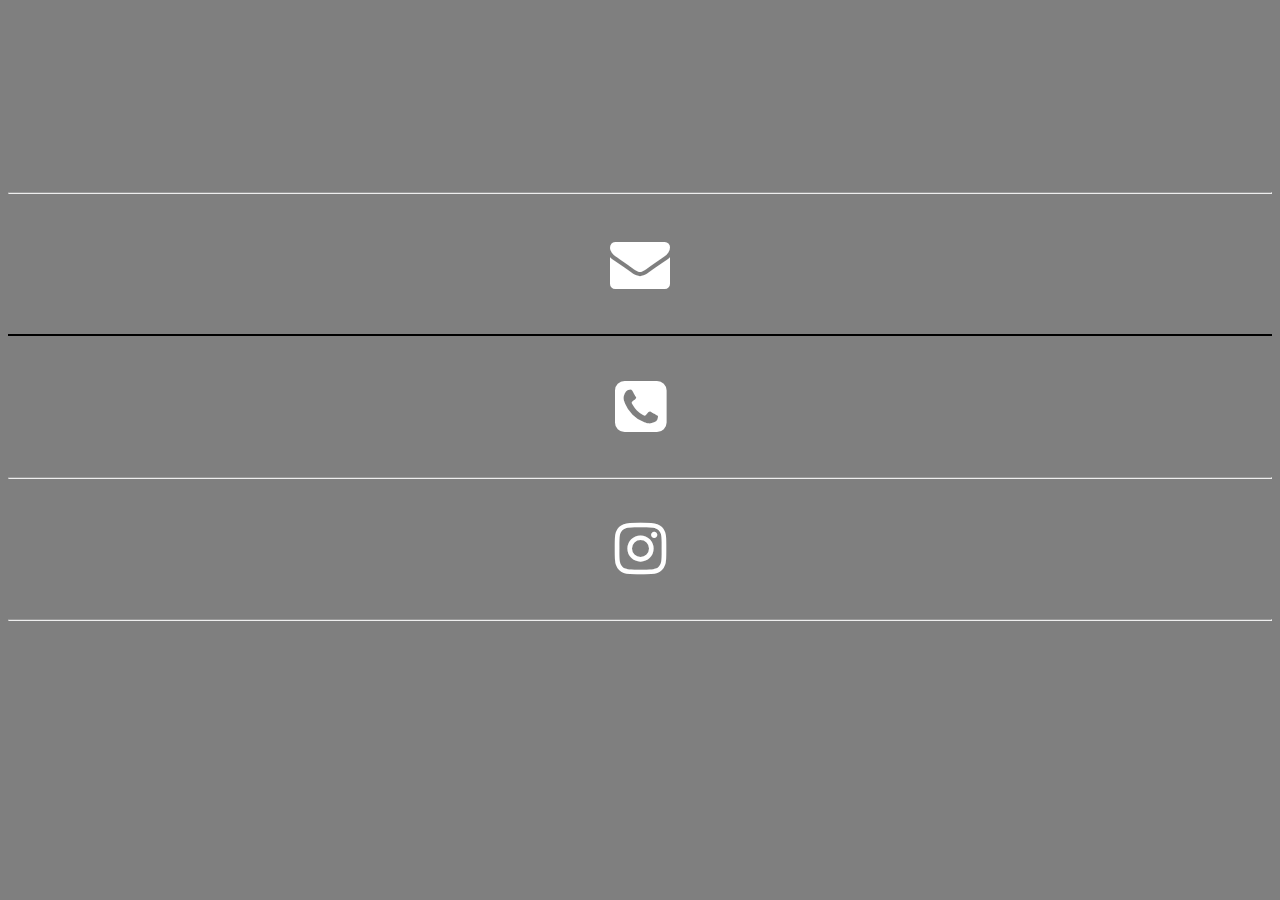
<file: contect.html>
<head>
<meta charset="UTF-8">
    <meta http-equiv="X-UA-Compatible" content="IE=edge">
    <meta name="viewport" content="width=device-width, initial-scale=1.0">
    <title>Document</title>
    <link rel="stylesheet" href="https://cdnjs.cloudflare.com/ajax/libs/font-awesome/4.7.0/css/font-awesome.min.css">

<style>
a{color: white;}
h1{font-size: 60px;}
main h1 a:hover{color: darkred;}


@media screen and (max-width: 500px){
body{background-image: linear-gradient(rgba(0,0,0,0.5),rgba(0,0,0,0.5)),url(https://cdn.pixabay.com/photo/2016/12/15/12/24/contact-us-1908762__340.png);background-repeat: no-repeat;
background-size: cover;
background-position: left;
background-attachment: fixed; background-size: 500px 500px;}
center h1{font-size: 60px;}
main{margin-top: 100px;}
main h1 a:hover{color: darkred;}
}
</style>
</head>
<body style="background-image: linear-gradient(rgba(0,0,0,0.5),rgba(0,0,0,0.5)),url(https://cdn.pixabay.com/photo/2016/12/15/12/24/contact-us-1908762__340.png);background-repeat: no-repeat;
background-size: cover;
background-position: center;
background-attachment: fixed; margin-top: 15%; color: white;">

<main>
<hr>
<center><h1><a href="mailto:anasfiroz6077@gmail.com"><i class="fa fa-envelope" aria-hidden="true"></i></a></h1>
<hr color="black">
<h1><a href="tel:+91123456789"><i class="fa fa-phone-square" aria-hidden="true"></i></a></h1>
<hr>
<h1><a href="https://www.instagram.com/bhiwandi_information_/"><i class="fa fa-instagram" aria-hidden="true"></i></a></h1>
<hr>
</center></main>
</body>
</file>
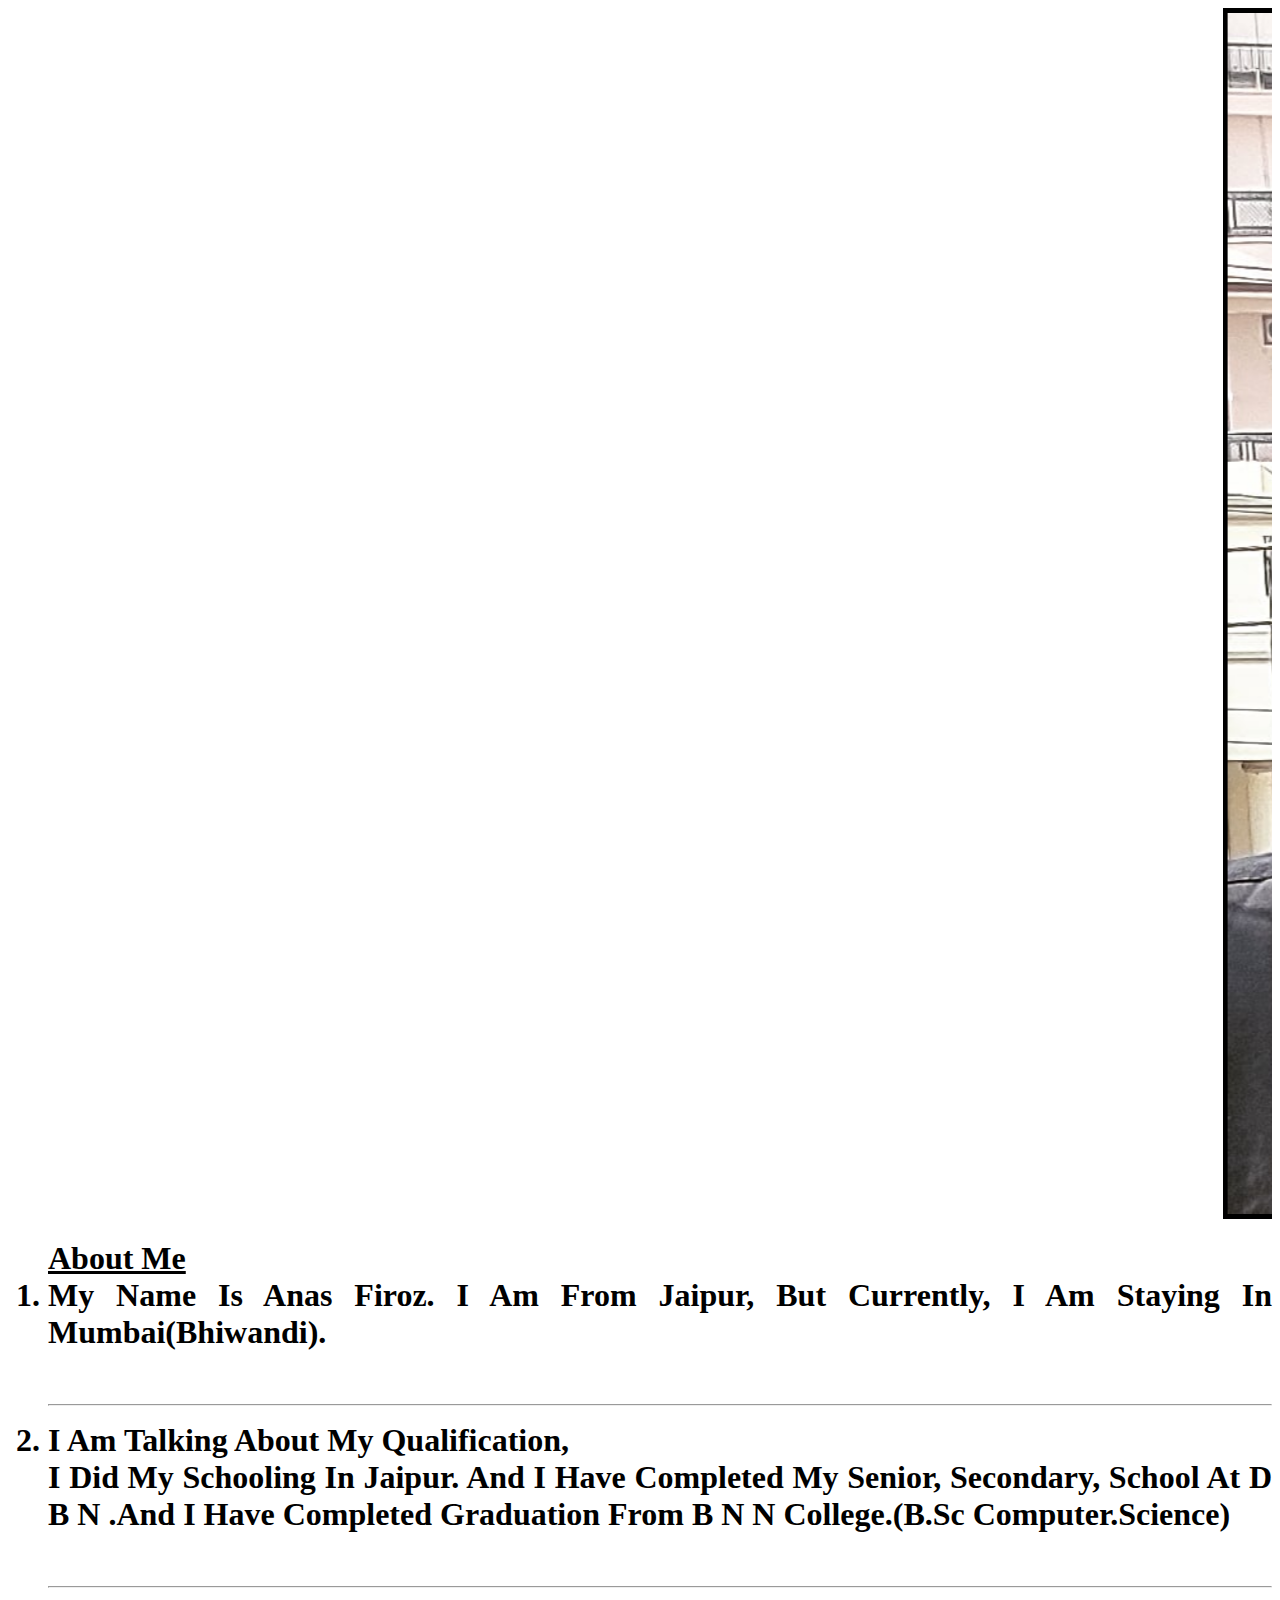
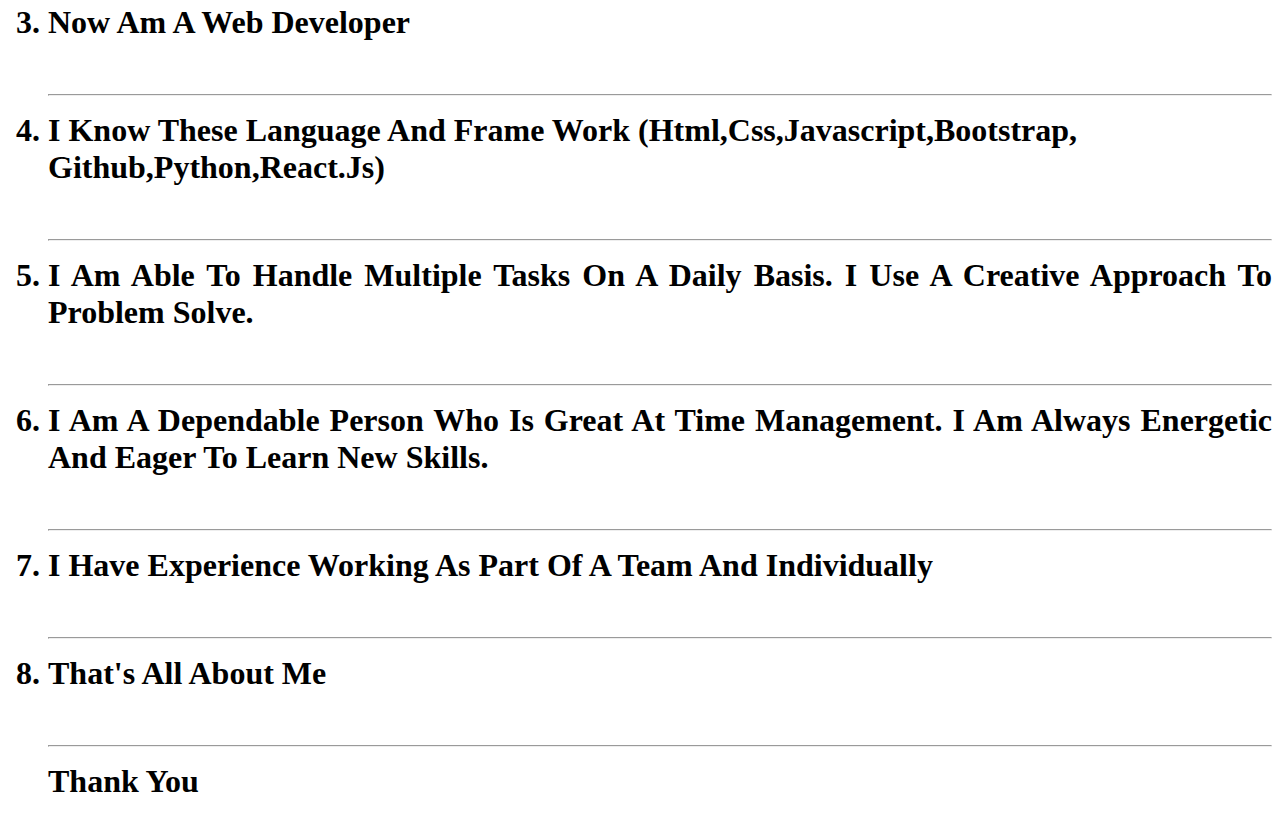
<file: responsvie.html>
<html>
<head>
<meta charset="UTF-8">
    <meta http-equiv="X-UA-Compatible" content="IE=edge">
    <meta name="viewport" content="width=device-width, initial-scale=1.0">
    <title>Document</title>
<style>
.res{width: 95%; height: auto;}
ol{text-transform: capitalize; text-align: justify;}
img{border: 5px solid black;}
@media screen and (max-width: 500px){
body{background-color: black;}
ol{color: white; font-size: 10px; width: 430px; height: auto;}

img{border: 5px solid white; }

.res{ width: 450px; height: 250px;}
}
</style>
</head>
<body>
<marquee><img src="IMG.jpg" width="700px" height="20px" class="res"></marquee>

<p><ol><h1><u>About Me</u>
<li>My name is Anas firoz. I am from jaipur, but currently, I am staying in  mumbai(bhiwandi).
</li><br>
<hr>
<li>I am talking about my qualification,<br> I did my schooling in jaipur. And I have completed my senior, secondary, school at D B N .And I have completed graduation from B N N college.(B.sc computer.science)</li><br>

<hr>
<li>now  Am a Web Developer</li><br>

<hr>
<li> i Know these language and frame work (html,css,javascript,bootstrap,<br>github,python,react.js)</li><br>

<hr>
<li>I am able to handle multiple tasks on a daily basis.
I use a creative approach to problem solve.</li><br>

<hr>
<li>I am a dependable person who is great at time management.
I am always energetic and eager to learn new skills.</li><br>
<hr>

<li>I have experience working as part of a team and individually</li><br>

<hr>
<li>that's all about me</li><br>

<hr>

Thank you</ol><h1></body>
</html>
</file>
